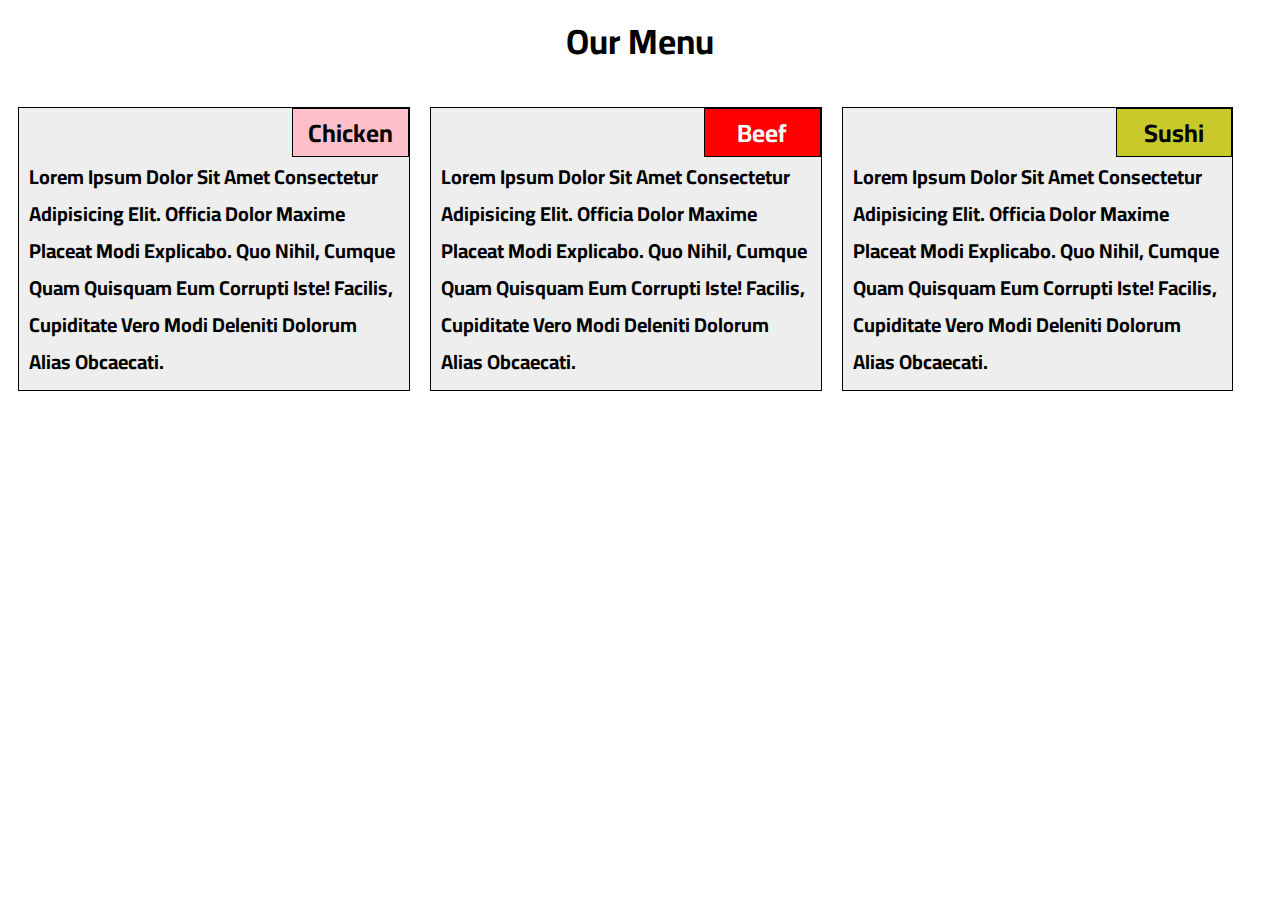
<file: module2-solution/index.html>
<html lang="en">
<head>
    <meta charset="UTF-8">
    <meta http-equiv="X-UA-Compatible" content="IE=edge">
    <link rel="stylesheet" href="./css/min.css">
    <link rel="preconnect" href="https://fonts.googleapis.com">
    <link rel="preconnect" href="https://fonts.gstatic.com" crossorigin>
    <link href="https://fonts.googleapis.com/css2?family=Cairo:wght@200;300;400;500;600&display=swap" rel="stylesheet">
    <meta name="viewport" content="width=device-width, initial-scale=1.0">
    <title>Module 2 Coding Assignment</title>
</head>
<body>
    <h1>our menu</h1>

        <section class="row">
            <div class="col-lg-4 col-md-6 col-sm-12"><span class="sp-1">chicken</span>Lorem ipsum dolor sit amet consectetur adipisicing elit. Officia dolor maxime placeat modi explicabo. Quo nihil, cumque quam quisquam eum corrupti iste! Facilis, cupiditate vero modi deleniti dolorum alias obcaecati.</div>
            <div class="col-lg-4 col-md-6 col-sm-12"><span class="sp-2">beef</span >Lorem ipsum dolor sit amet consectetur adipisicing elit. Officia dolor maxime placeat modi explicabo. Quo nihil, cumque quam quisquam eum corrupti iste! Facilis, cupiditate vero modi deleniti dolorum alias obcaecati.</div>
            <div class="col-lg-4 col-md-12 col-sm-12"><span class="sp-3">sushi</span>Lorem ipsum dolor sit amet consectetur adipisicing elit. Officia dolor maxime placeat modi explicabo. Quo nihil, cumque quam quisquam eum corrupti iste! Facilis, cupiditate vero modi deleniti dolorum alias obcaecati.</div>

        
        </section>
</body>
</html>
</file>
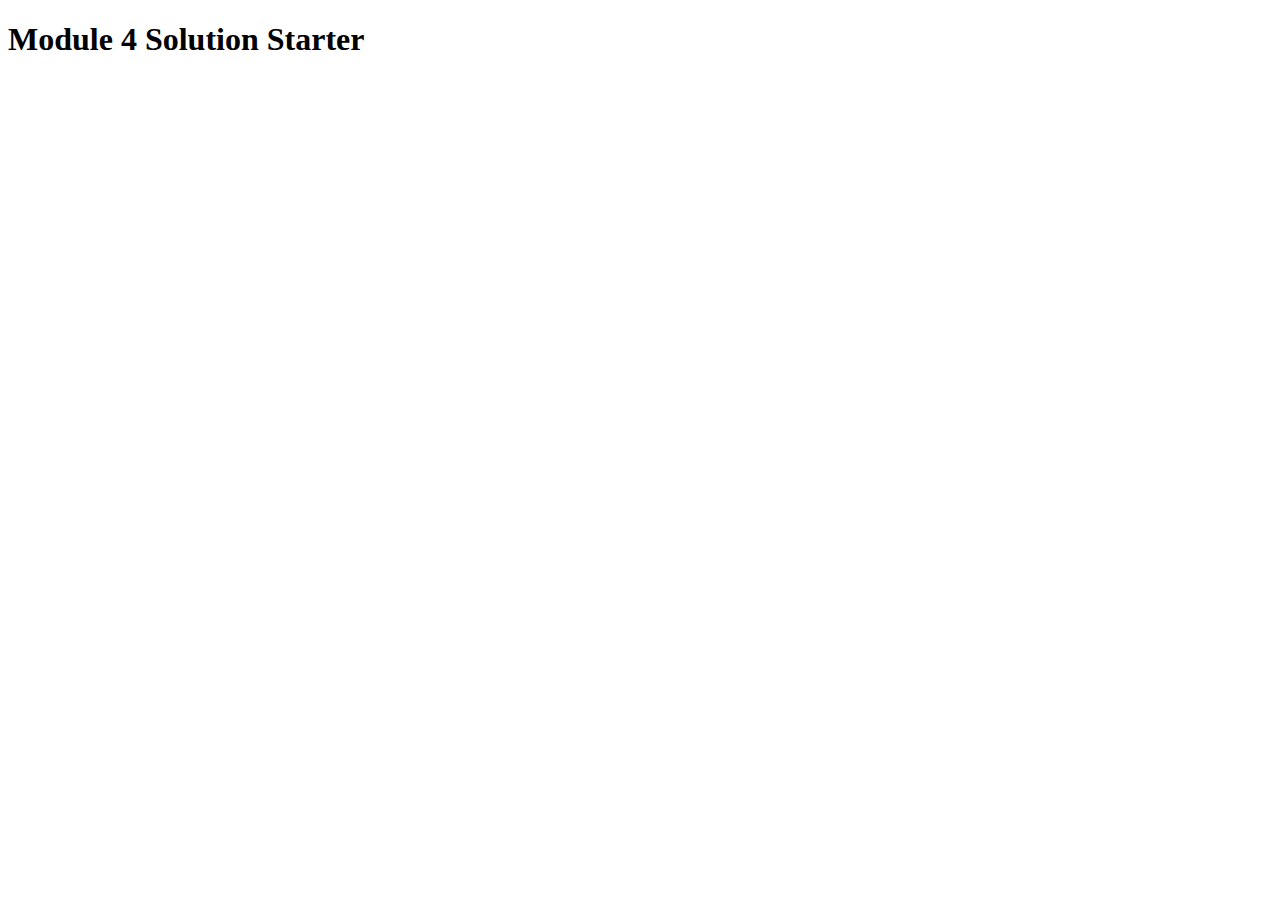
<file: module4-solution/index.html>
<!DOCTYPE html>
<html>
<head>
  <meta charset="utf-8">
  <title>Module 4 Solution Starter</title>
  <script src="SpeakHello.js"></script>
  <script src="SpeakGoodBye.js"></script>
  <script src="script.js"></script>
</head>
<body>
  <h1>Module 4 Solution Starter</h1>
</body>
</html>
</file>
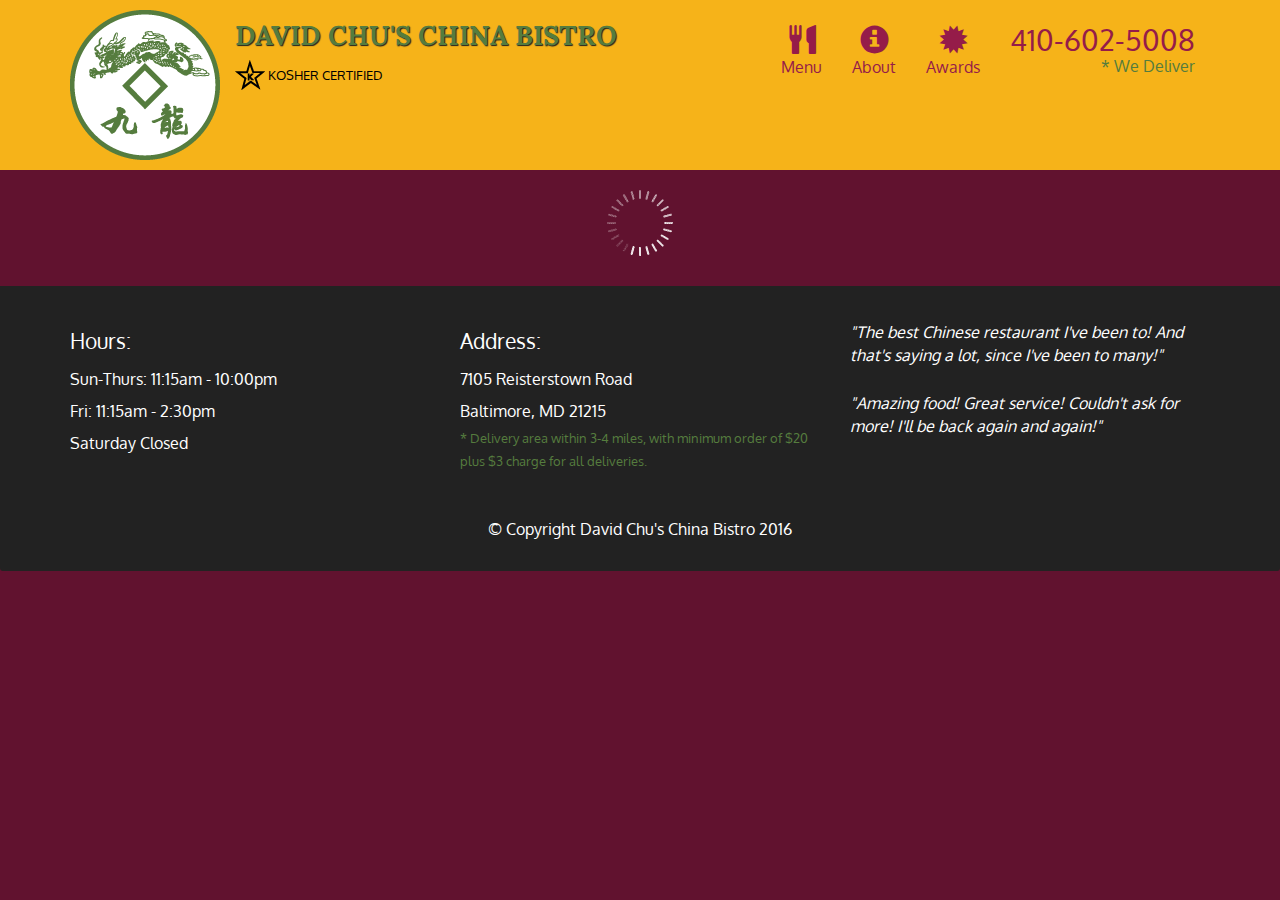
<file: module5-solution/index.html>
<!doctype html>
<html lang="en">
  <head>
    <meta charset="utf-8">
    <meta http-equiv="X-UA-Compatible" content="IE=edge">
    <meta name="viewport" content="width=device-width, initial-scale=1">
    <title>David Chu's China Bistro</title>
    <link rel="stylesheet" href="css/bootstrap.min.css">
    <link rel="stylesheet" href="css/styles.css">
    <link href='https://fonts.googleapis.com/css?family=Oxygen:400,300,700' rel='stylesheet' type='text/css'>
    <link href='https://fonts.googleapis.com/css?family=Lora' rel='stylesheet' type='text/css'>
  </head>
<body>
  <header>
    <nav id="header-nav" class="navbar navbar-default">
      <div class="container">
        <div class="navbar-header">
          <a href="index.html" class="pull-left visible-md visible-lg">
            <div id="logo-img" alt="Logo image"></div>
          </a>

          <div class="navbar-brand">
            <a href="index.html"><h1>David Chu's China Bistro</h1></a>
            <p>
              <img src="images/star-k-logo.png" alt="Kosher certification">
              <span>Kosher Certified</span>
            </p>
          </div>

          <button id="navbarToggle" type="button" class="navbar-toggle collapsed" data-toggle="collapse" data-target="#collapsable-nav" aria-expanded="false">
            <span class="sr-only">Toggle navigation</span>
            <span class="icon-bar"></span>
            <span class="icon-bar"></span>
            <span class="icon-bar"></span>
          </button>
        </div>
        
        <div id="collapsable-nav" class="collapse navbar-collapse">
           <ul id="nav-list" class="nav navbar-nav navbar-right">
            <li id="navHomeButton" class="visible-xs active">
              <a href="index.html">
                <span class="glyphicon glyphicon-home"></span> Home</a>
            </li>
            <li id="navMenuButton">
              <a href="#" onclick="$dc.loadMenuCategories();">
                <span class="glyphicon glyphicon-cutlery"></span><br class="hidden-xs"> Menu</a>
            </li>
            <li>
              <a href="#">
                <span class="glyphicon glyphicon-info-sign"></span><br class="hidden-xs"> About</a>
            </li>
            <li>
              <a href="#">
                <span class="glyphicon glyphicon-certificate"></span><br class="hidden-xs"> Awards</a>
            </li>
            <li id="phone" class="hidden-xs">
              <a href="tel:410-602-5008">
                <span>410-602-5008</span></a><div>* We Deliver</div>
            </li>
          </ul><!-- #nav-list -->
        </div><!-- .collapse .navbar-collapse -->
      </div><!-- .container -->
    </nav><!-- #header-nav -->
  </header>

  <div id="call-btn" class="visible-xs">
    <a class="btn" href="tel:410-602-5008">
    <span class="glyphicon glyphicon-earphone"></span>
    410-602-5008
    </a>
  </div>
  <div id="xs-deliver" class="text-center visible-xs">* We Deliver</div>

  <div id="main-content" class="container"></div>

  <footer class="panel-footer">
    <div class="container">
      <div class="row">
        <section id="hours" class="col-sm-4">
          <span>Hours:</span><br>
          Sun-Thurs: 11:15am - 10:00pm<br>
          Fri: 11:15am - 2:30pm<br>
          Saturday Closed
          <hr class="visible-xs">
        </section>
        <section id="address" class="col-sm-4">
          <span>Address:</span><br>
          7105 Reisterstown Road<br>
          Baltimore, MD 21215
          <p>* Delivery area within 3-4 miles, with minimum order of $20 plus $3 charge for all deliveries.</p>
          <hr class="visible-xs">
        </section>
        <section id="testimonials" class="col-sm-4">
          <p>"The best Chinese restaurant I've been to! And that's saying a lot, since I've been to many!"</p>
          <p>"Amazing food! Great service! Couldn't ask for more! I'll be back again and again!"</p>
        </section>
      </div>
      <div class="text-center">&copy; Copyright David Chu's China Bistro 2016</div>
    </div>
  </footer>

  <!-- jQuery (Bootstrap JS plugins depend on it) -->
  <script src="js/jquery-2.1.4.min.js"></script>
  <script src="js/bootstrap.min.js"></script>
  <script src="js/ajax-utils.js"></script>
  <script src="js/script.js"></script>
</body>
</html>
</file>
<file: module2-solution/css/min.css>
* {
    -webkit-box-sizing: border-box;
    -moz-box-sizing: border-box;
    

}
body {
    font-family: 'Cairo', sans-serif;
    text-transform: capitalize;
    font-size: 20px;
    

}
h1 {
    width: 400px;
    margin-left: auto;
    margin-right: auto;
    text-align: center;
    font-size: 175%;
    
}
div {
    position: relative;
    background-color: #eee;
    padding: 10px;
    padding-top: 50px;
    margin: 10px;
    font-weight: bold;

}
.sp-1, .sp-2,.sp-3 {
    border: 1px solid black;
    width: 30%;
    position: absolute;
    top: 0;
    right: 0;
    text-align: center;
    font-size: 125%;
    
    
}
.sp-1 {
    background-color: pink;
}
.sp-2 {
    background-color:red;
    color: white;
}
.sp-3 {
    background-color: rgb(201, 201, 44);
}
    
.row {
    width: 100%;
    background-color: #eee;
    
}
@media (min-width:992px) {
    .col-lg-1, .col-lg-2, .col-lg-3, .col-lg-4, .col-lg-5, .col-lg-6, .col-lg-7, .col-lg-8, .col-lg-9, .col-lg-10, .col-lg-11, .col-lg-12 {
        float: left;
        border: 1px solid black;
    
      }
      .col-lg-1 {
        width: 8.33%;
      }
      .col-lg-2 {
        width: 16.66%;
      }
      .col-lg-3 {
        width: 25%;
      }
      .col-lg-4 {
        width: 31%;
      }
      .col-lg-5 {
        width: 41.66%;
      }
      .col-lg-6 {
        width: 50%;
      }
      .col-lg-7 {
        width: 58.33%;
      }
      .col-lg-8 {
        width: 66.66%;
      }
      .col-lg-9 {
        width: 74.99%;
      }
      .col-lg-10 {
        width: 83.33%;
      }
      .col-lg-11 {
        width: 91.66%;
      }
      .col-lg-12 {
        width: 100%;
      }


}

@media (min-width:768px) and (max-width:991px) {
    .col-md-1, .col-md-2, .col-md-3, .col-md-4, .col-md-5, .col-md-6, .col-md-7, .col-md-8, .col-md-9, .col-md-10, .col-md-11, .col-md-12 {
        float: left;
        border: 1px solid black;
        
        
      }
      .col-md-1 {
        width: 8.33%;
      }
      .col-md-2 {
        width: 16.66%;
      }
      .col-md-3 {
        width: 25%;
      }
      .col-md-4 {
        width: 33.33%;
      }
      .col-md-5 {
        width: 41.66%;
      }
      .col-md-6 {
        width: 46.66%;
      }
      .col-md-7 {
        width: 58.33%;
      }
      .col-md-8 {
        width: 66.66%;
      }
      .col-md-9 {
        width: 74.99%;
      }
      .col-md-10 {
        width: 83.33%;
      }
      .col-md-11 {
        width: 91.66%;
      }
      .col-md-12 {
        width: 98%;
      }


}
@media (max-width:767px) {
    .col-sm-1, .col-sm-2, .col-sm-3, .col-sm-4, .col-sm-5, .col-sm-6, .col-sm-7, .col-sm-8, .col-sm-9, .col-sm-10, .col-sm-11, .col-sm-12 {
        float: left;
        border: 1px solid black;
        
        
      }
      .col-sm-1 {
        width: 8.33%;
      }
      .col-sm-2 {
        width: 16.66%;
      }
      .col-sm-3 {
        width: 25%;
      }
      .col-sm-4 {
        width: 33.33%;
      }
      .col-sm-5 {
        width: 41.66%;
      }
      .col-sm-6 {
        width: 50%;
      }
      .col-sm-7 {
        width: 58.33%;
      }
      .col-sm-8 {
        width: 66.66%;
      }
      .col-sm-9 {
        width: 74.99%;
      }
      .col-sm-10 {
        width: 83.33%;
      }
      .col-sm-11 {
        width: 91.66%;
      }
      .col-sm-12 {
        width: 98%;
      }


}
</file>
<file: module5-solution/css/styles.css>
body {
  font-size: 16px;
  color: #fff;
  background-color: #61122f;
  font-family: 'Oxygen', sans-serif;
}

/** HEADER **/
#header-nav {
  background-color: #f6b319;
  border-radius: 0;
  border: 0;
}

#logo-img {
  background: url('../images/restaurant-logo_large.png') no-repeat;
  width: 150px;
  height: 150px;
  margin: 10px 15px 10px 0;
}

.navbar-brand {
  padding-top: 25px;
}
.navbar-brand h1 { /* Restaurant name */
  font-family: 'Lora', serif;
  color: #557c3e;
  font-size: 1.5em;
  text-transform: uppercase;
  font-weight: bold;
  text-shadow: 1px 1px 1px #222;
  margin-top: 0;
  margin-bottom: 0;
  line-height: .75;
}
.navbar-brand a:hover, .navbar-brand a:focus {
  text-decoration: none;
}
.navbar-brand p { /* Kosher cert */
  color: #000;
  text-transform: uppercase;
  font-size: .7em;
  margin-top: 15px;
}
.navbar-brand p span { /* Star-K */
  vertical-align: middle;
}

#nav-list {
  margin-top: 10px;
}
#nav-list a {
  color: #951C49;
  text-align: center;
}
#nav-list a:hover {
  background: #E7E7E7;
}
#nav-list a span {
  font-size: 1.8em;
}

#phone {
  margin-top: 5px;
}
#phone a { /* Phone number */
  text-align: right;
  padding-bottom: 0;
}
#phone div { /* We Deliver */
  color: #557c3e;
  text-align: right;
  padding-right: 15px;
}

.navbar-header button.navbar-toggle, .navbar-header .icon-bar {
  border: 1px solid #61122f;
}
.navbar-header button.navbar-toggle {
  clear: both;
  margin-top: -30px;
}
/* END HEADER */

/* FOOTER */
.panel-footer {
  margin-top: 30px;
  padding-top: 35px;
  padding-bottom: 30px;
  background-color: #222;
  border-top: 0;
}
.panel-footer div.row {
  margin-bottom: 35px;
}
#hours, #address {
  line-height: 2;
}
#hours > span, #address > span {
  font-size: 1.3em;
}
#address p {
  color: #557c3e;
  font-size: .8em;
  line-height: 1.8;
}
#testimonials {
  font-style: italic;
}
#testimonials p:nth-child(2) {
  margin-top: 25px;
}
/* END FOOTER */



/* HOME PAGE */
.container .jumbotron {
  box-shadow: 0 0 50px #3F0C1F;
  border: 2px solid #3F0C1F;
}

#menu-tile, #specials-tile, #map-tile {
  height: 250px;
  width: 100%;
  margin-bottom: 15px;
  position: relative;
  border: 2px solid #3F0C1F;
  overflow: hidden;
}
#menu-tile:hover, #specials-tile:hover, #map-tile:hover {
  box-shadow: 0 1px 5px 1px #cccccc;
}
#menu-tile {
  background: url('../images/menu-tile.jpg') no-repeat;
  background-position: center;
}
#specials-tile {
  background: url('../images/specials-tile.jpg') no-repeat;
  background-position: center;
}
#menu-tile span, #specials-tile span, #map-tile span {
  position: absolute;
  bottom: 0;
  right: 0;
  width: 100%;
  text-align: center;
  font-size: 1.6em;
  text-transform: uppercase;
  background-color: #000;
  color: #fff;
  opacity: .8;
}
/* END HOME PAGE */

/* MENU CATEGORIES PAGE */
.category-tile { 
  position: relative;
  border: 2px solid #3F0C1F;
  overflow: hidden;
  width: 200px;
  height: 200px;
  margin: 0 auto 15px;
}
.category-tile span {
  position: absolute;
  bottom: 0;
  right: 0;
  width: 100%;
  text-align: center;
  font-size: 1.2em;
  text-transform: uppercase;
  background-color: #000;
  color: #fff;
  opacity: .8;
}
.category-tile:hover {
  box-shadow: 0 1px 5px 1px #cccccc;
}

#menu-categories-title + div {
  margin-bottom: 50px;
}
/* END MENU CATEGORIES PAGE */

/* SINGLE CATEGORY PAGE */
.menu-item-tile {
  margin-bottom: 25px;
}
.menu-item-tile hr {
  width: 80%;
}
.menu-item-tile .menu-item-price {
  font-size: 1.1em;
  text-align: right;
  margin-top: -15px;
  margin-right: -15px;
}
.menu-item-tile .menu-item-price span {
  font-size: .6em;
}
.menu-item-photo {
  position: relative;
  border: 2px solid #3F0C1F; 
  overflow: hidden;
  padding: 0;
  margin-right: -15px;
  margin-left: auto;
  margin-bottom: 20px;
  max-width: 250px;
}
.menu-item-photo div {
  position: absolute;
  bottom: 0;
  right: 0;
  width: 80px;
  background-color: #557c3e;
  text-align: center;
}
.menu-item-description {
  padding-right: 30px;
}
h3.menu-item-title {
  margin: 0 0 10px;
}
.menu-item-details {
  font-size: .9em;
  font-style: italic;
}
/* END SINGLE CATEGORY PAGE */


/********** Large devices only **********/
@media (min-width: 1200px) {
  .container .jumbotron {
    background: url('../images/jumbotron_1200.jpg') no-repeat;
    height: 675px;
  }
}

/********** Medium devices only **********/
@media (min-width: 992px) and (max-width: 1199px) {
  /* Header */
  #logo-img {
    background: url('../images/restaurant-logo_medium.png') no-repeat;
    width: 100px;
    height: 100px;
    margin: 5px 5px 5px 0;
  }
  /* End Header */

  /* Home Page */
  .container .jumbotron {
    background: url('../images/jumbotron_992.jpg') no-repeat;
    height: 558px;
  }
  /* End Home Page */
}

/********** Small devices only **********/
@media (min-width: 768px) and (max-width: 991px) {
  /* Home Page */
  .container .jumbotron {
    background: url('../images/jumbotron_768.jpg') no-repeat;
    height: 432px;
  }
  /* End Home Page */
}

/********** Extra small devices only **********/
@media (max-width: 767px) {
  /* Header */
  .navbar-brand {
    padding-top: 10px;
    height: 80px;
  }
  .navbar-brand h1 { /* Restaurant name */
    padding-top: 10px;
    font-size: 5vw; /* 1vw = 1% of viewport width */
  }
  .navbar-brand p { /* Kosher cert */
    font-size: .6em;
    margin-top: 12px;
  }
  .navbar-brand p img { /* Star-K */
    height: 20px;
  }

  #collapsable-nav a { /* Collapsed nav menu text */
    font-size: 1.2em;
  }
  #collapsable-nav a span { /* Collapsed nav menu glyph */
    font-size: 1em;
    margin-right: 5px;
  }

  #call-btn > a {
    font-size: 1.5em;
    display: block;
    margin: 0 20px;
    padding: 10px;
    border: 2px solid #fff;
    background-color: #f6b319;
    color: #951c49;
  }
  #xs-deliver {
    margin-top: 5px;
    font-size: .7em;
    letter-spacing: .1em;
    text-transform: uppercase;
  }
  /* End Header */

  /* Footer */
  .panel-footer section {
    margin-bottom: 30px;
    text-align: center;
  }
  .panel-footer section:nth-child(3) {
    margin-bottom: 0; /* margin already exists on the whole row */
  }
  .panel-footer section hr {
    width: 50%;
  }
  /* End Footer */

  /* Home Page */
  .container .jumbotron {
    margin-top: 30px;
    padding: 0;
  }
  #menu-tile, #specials-tile {
    width: 360px;
    margin: 0 auto 15px;
  }

  .menu-item-photo {
    margin-right: auto;
  }
  .menu-item-tile .menu-item-price {
    text-align: center;
  }
  .menu-item-description {
    text-align: center;;
  }
}


/********** Super extra small devices Only :-) (e.g., iPhone 4) **********/
@media (max-width: 479px) {
  /* Header */
  .navbar-brand h1 { /* Restaurant name */
    padding-top: 5px;
    font-size: 6vw;
  }
  /* End Header */
  
  /* Home page */
  #menu-tile, #specials-tile {
    width: 280px;
    margin: 0 auto 15px;
  }

  .col-xxs-12 {
    position: relative;
    min-height: 1px;
    padding-right: 15px;
    padding-left: 15px;
    float: left;
    width: 100%;
  }
}
</file>
